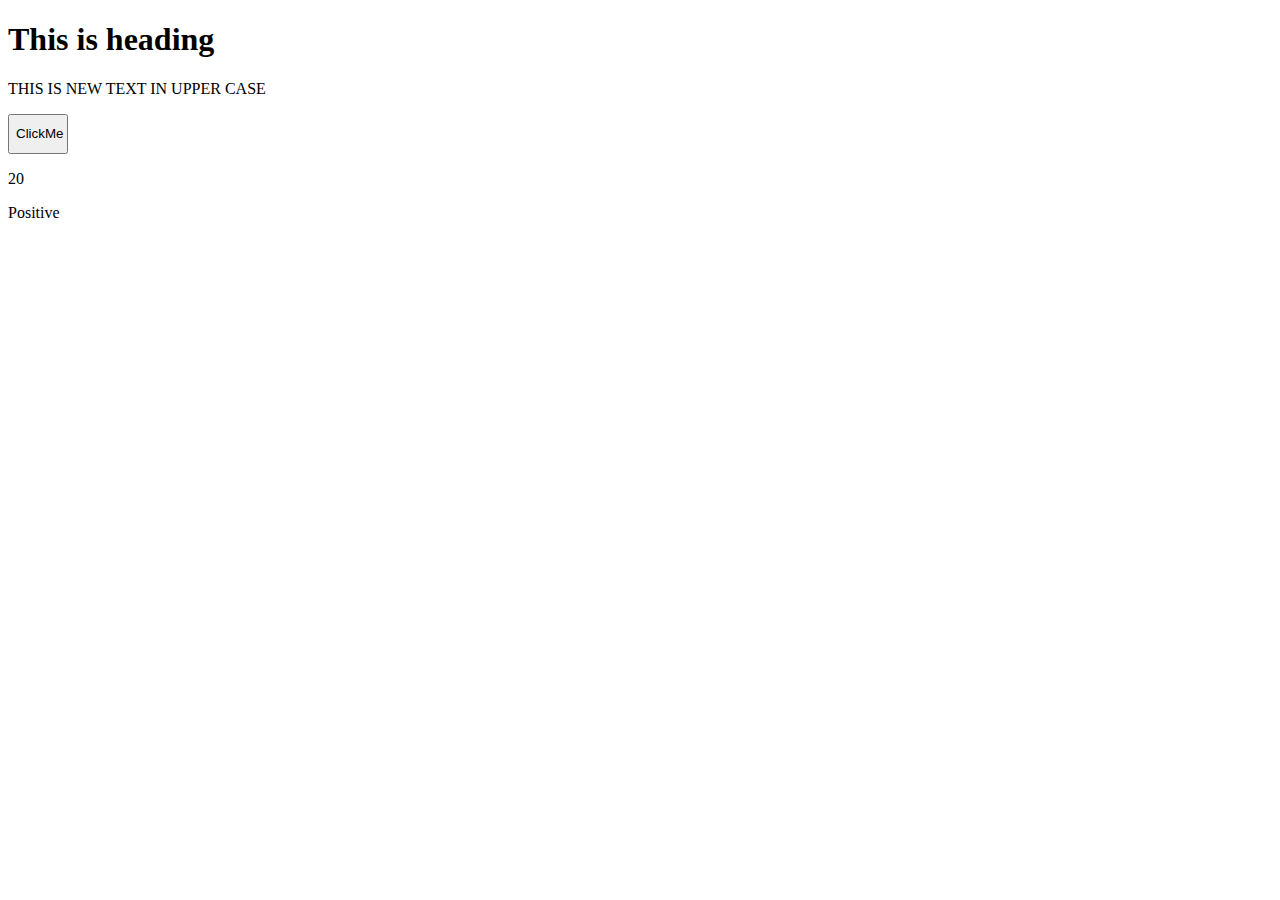
<file: Js/index.html>
<!DOCTYPE html>
<html lang="en">
<head>
    <meta charset="UTF-8">
    <meta http-equiv="X-UA-Compatible" content="IE=edge">
    <meta name="viewport" content="width=device-width, initial-scale=1.0">
    <title>Document</title>
    <style>
        button{
            width: 60px;
            height: 40px;
        }
    </style>
</head>
<body>
    <h1>This is heading</h1>
    <p id="para1"></p>
    <button type="button" onclick="myfunction()">ClickMe</button>
    <p id="demo"></p>
    <script>
        function myfunction(a,b){
            return a + b;
        }
        document.getElementById("demo").innerHTML = myfunction(12,8);
    </script>
    <script src="script.js"></script>
    <script>
        let mystring="This is new text in lower case";
        document.getElementById("para1").innerHTML= mystring.replace("lower", "upper").toUpperCase();
    </script>
    <script>
        var number=prompt("Enter a no:");
        const result=(number>=0)?"Positive":"Negative";
        document.write(result);
    </script>
</body>
</html>
</file>
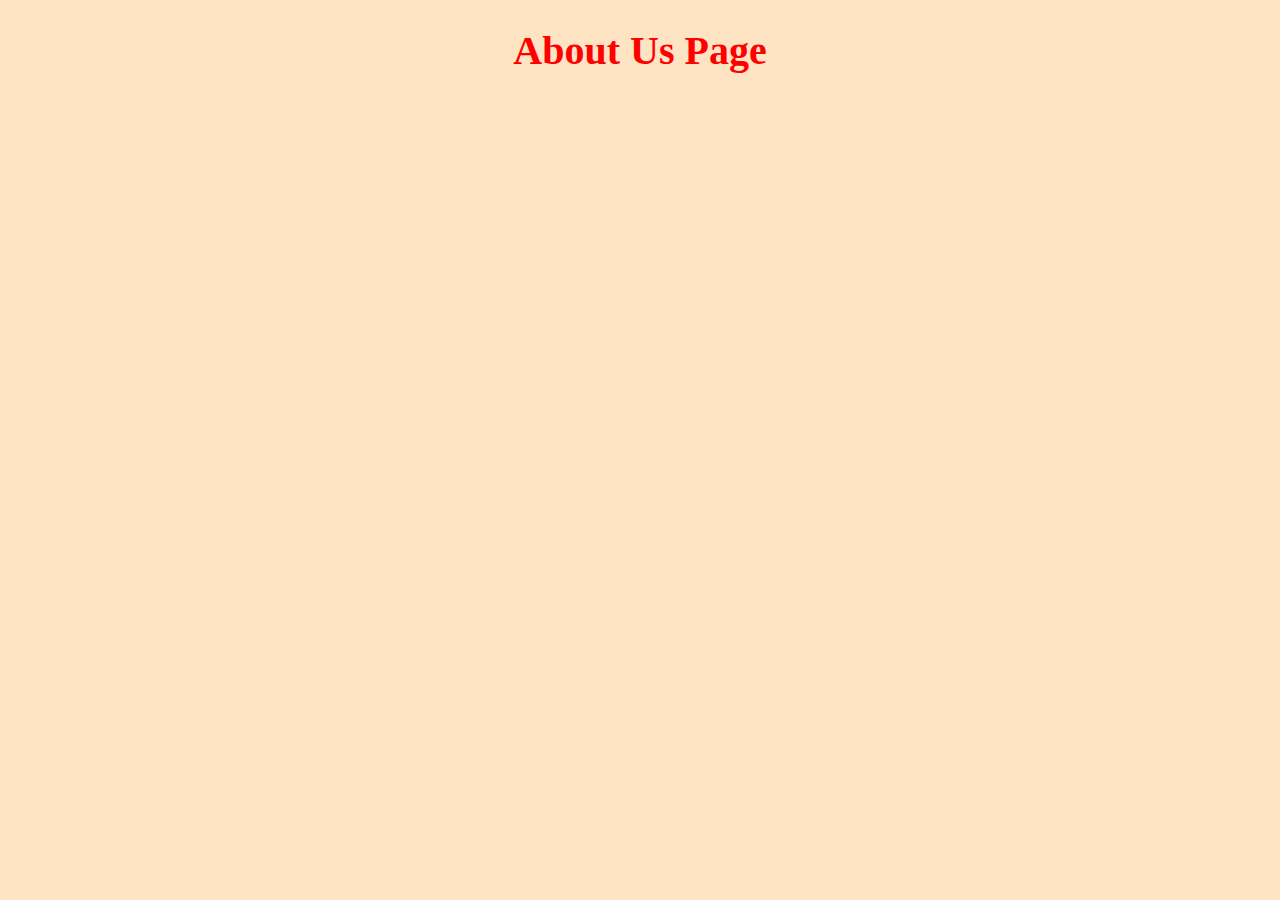
<file: about.html>
<!DOCTYPE html>
<html lang="en">
<head>
    <meta charset="UTF-8">
    <meta http-equiv="X-UA-Compatible" content="IE=edge">
    <meta name="viewport" content="width=device-width, initial-scale=1.0">
    <title>About us</title>
    <style>
        .about-section{
            color: red;
            font-size: 20px;
            text-align: center;
        }
        body{
            background-color: bisque;
        }
    </style>
</head>
<body>
    <div class="about-section">
        <h1>About Us Page</h1>
        <p></p>
    </div>
    
</body>
</html>
</file>
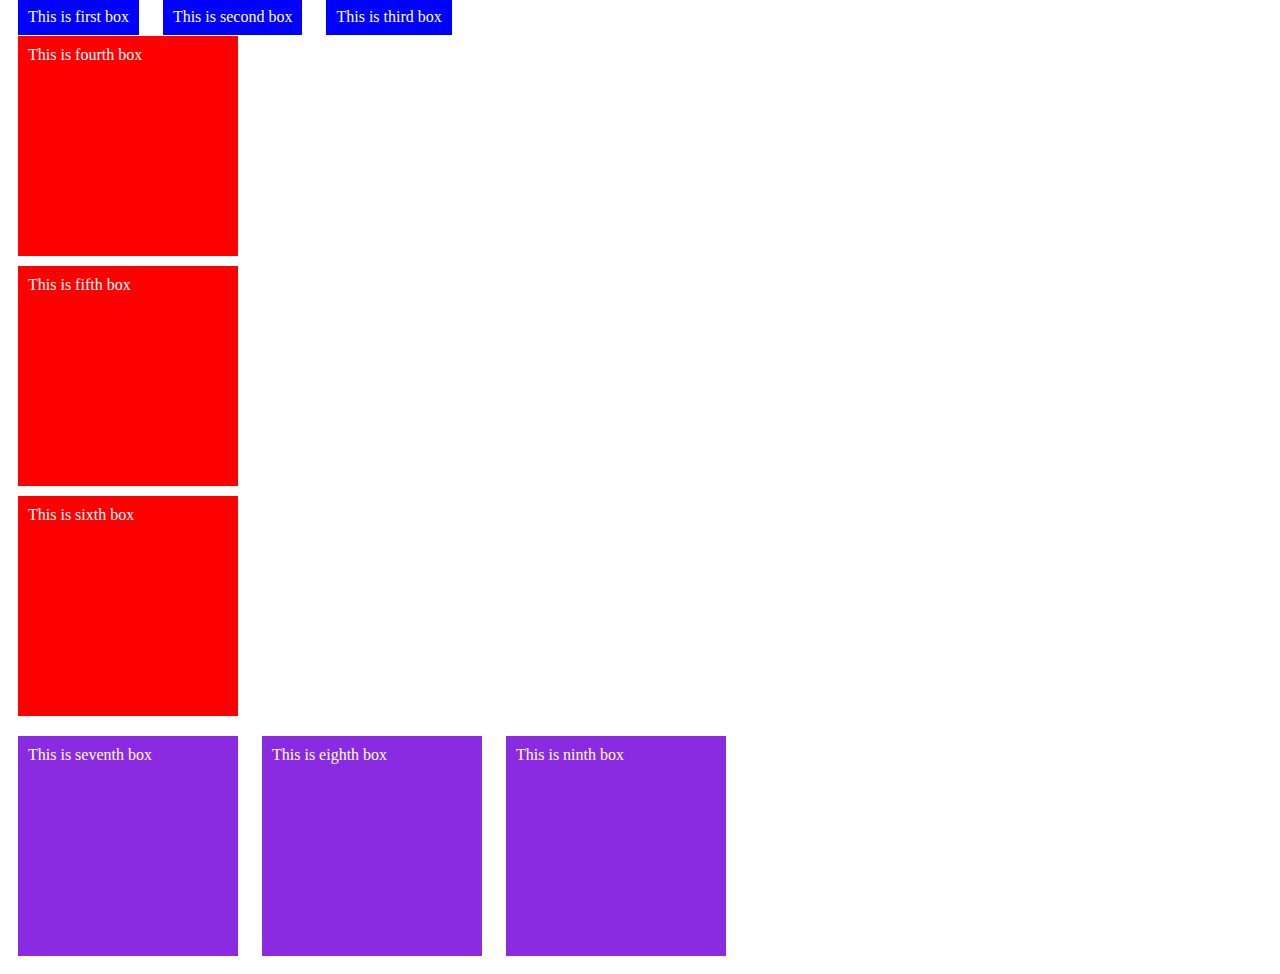
<file: block.html>
<!DOCTYPE html>
<html lang="en">
<head>
    <meta charset="UTF-8">
    <meta http-equiv="X-UA-Compatible" content="IE=edge">
    <meta name="viewport" content="width=device-width, initial-scale=1.0">
    <title>Document</title>
    <style>
		.block {
			display: inline;
            color: white;
			background-color: blue;
			padding: 10px;
            height: 200px;
            width: 200px;
			margin: 10px;
            box-sizing: content-box;
		}
        .inline {
            display: block;
            color: white;
            background-color: red;
            padding: 10px;
            height: 200px;
            width: 200px;
            margin: 10px;
            box-sizing: content-box;
        }
        .inline-element {
            display: inline-block;
            color: white;
            background-color: blueviolet;
            padding: 10px;
            height: 200px;
            width: 200px;
            margin: 10px;
            box-sizing: content-box;
        }
		
	</style>
</head>
<body>
    <div class="block">This is first box</div>
    <div class="block">This is second box</div>
    <div class="block">This is third box</div>
    <div class="inline">This is fourth box</div>
    <div class="inline">This is fifth box</div>
    <div class="inline">This is sixth box</div>
    <div class="inline-element">This is seventh box</div>
    <div class="inline-element">This is eighth box</div>
    <div class="inline-element">This is ninth box</div>
</body>
</html>
</file>
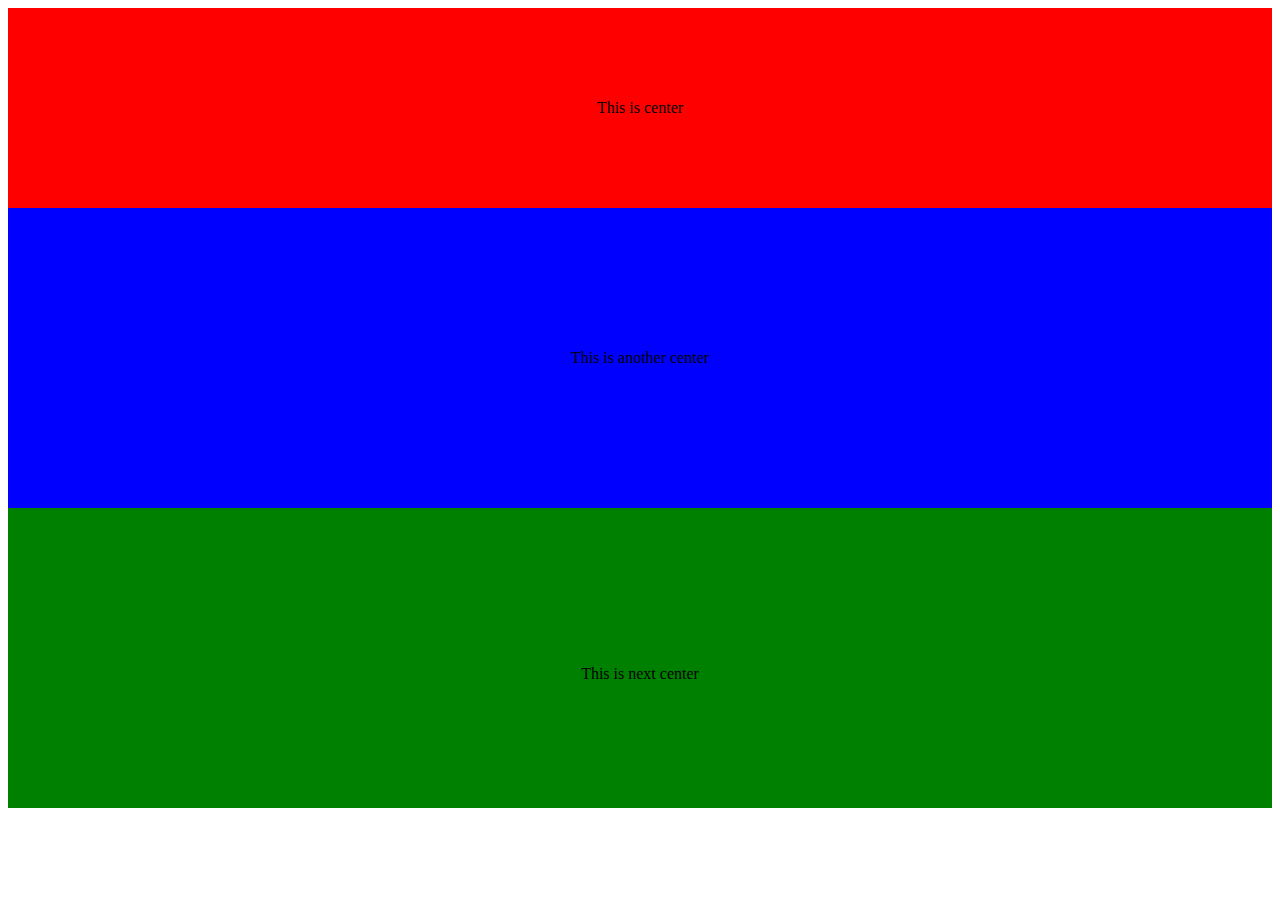
<file: center.html>
<!DOCTYPE html>
<html lang="en">
<head>
    <meta charset="UTF-8">
    <meta http-equiv="X-UA-Compatible" content="IE=edge">
    <meta name="viewport" content="width=device-width, initial-scale=1.0">
    <title>Document</title>
    <style>
        /* flex method */
        .centeralign{
            width: 100%;
            background: red;
            display: flex;
            height: 200px;
            align-items: center;
            justify-content: center;
        }
        /* grid method */
        .centeralign1{
            display: grid;
            background: blue;
            height: 300px;
            place-items: center;
        }
        /* psoitive method */
        .centeralign2{
            position: relative;
            height: 300px;
            background: green;
        }
        .centeralign2 > p{
            position: absolute;
            top: 50%;
            left: 50%;
            transform: translate(-50%, -50%);    
        }
        
    </style>
</head>
<body>
    <div class="centeralign">This is center</div>
    <div class="centeralign1">This is another center</div>
    <div class="centeralign2"><p>This is next center</p></div>
    
</body>
</html>
</file>
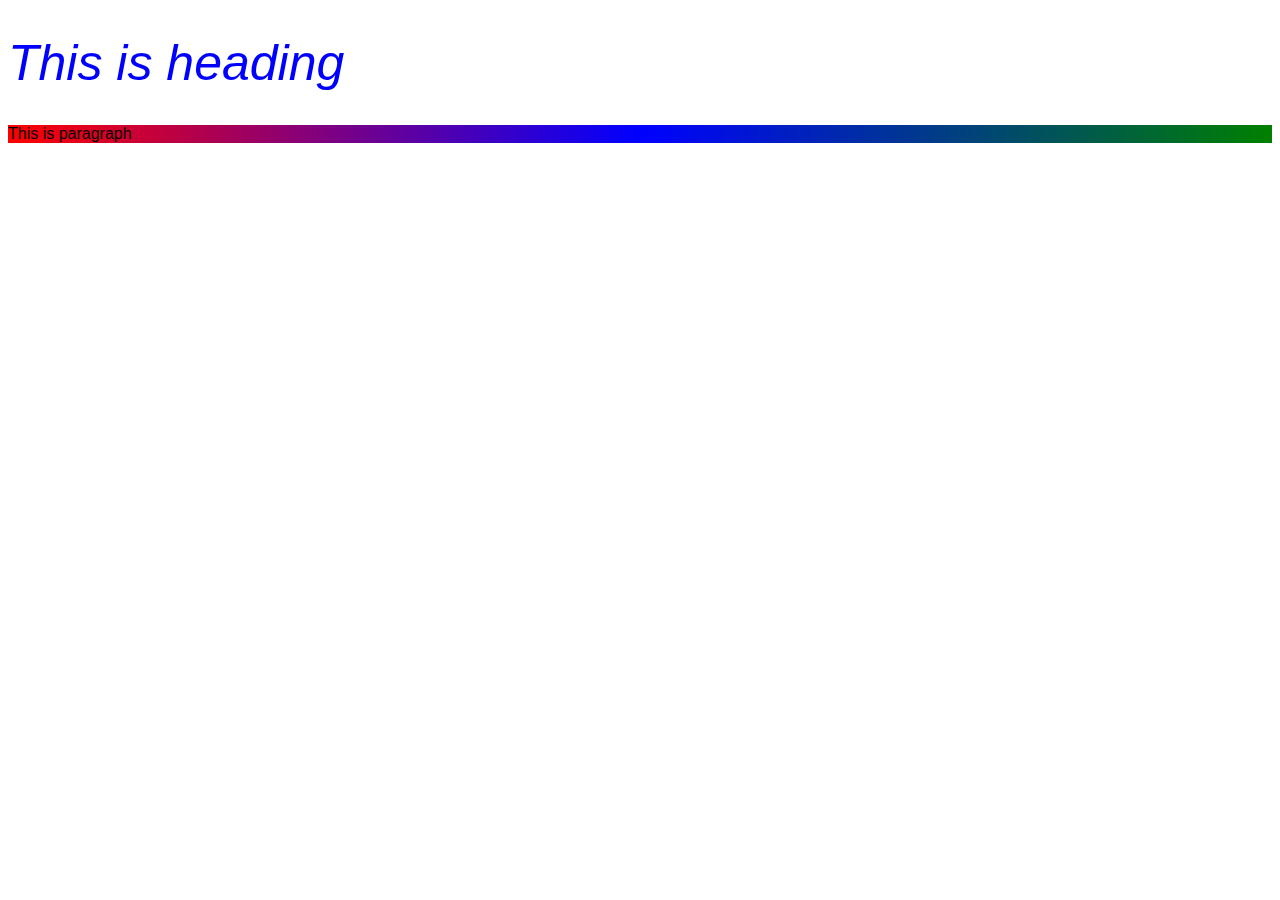
<file: font.html>
<!DOCTYPE html>
<html lang="en">
<head>
    <meta charset="UTF-8">
    <meta http-equiv="X-UA-Compatible" content="IE=edge">
    <meta name="viewport" content="width=, initial-scale=1.0">
    <title>Document</title>
    <style>
        h1{
            font-family: Arial, Helvetica, sans-serif;
            font-size: 50px;
            font-weight: 100;
            font-style: italic;
            color: blue;
        }
        p{
            font-family: Arial, Helvetica, sans-serif;
            font-size: 16px;
            color: black;
        }
        p {

            background-image: linear-gradient(to right, red, blue, green);

        }
    </style>
</head>
<body>
    <h1>This is heading</h1>
    <p>This is paragraph</p>
</body>
</html>
</file>
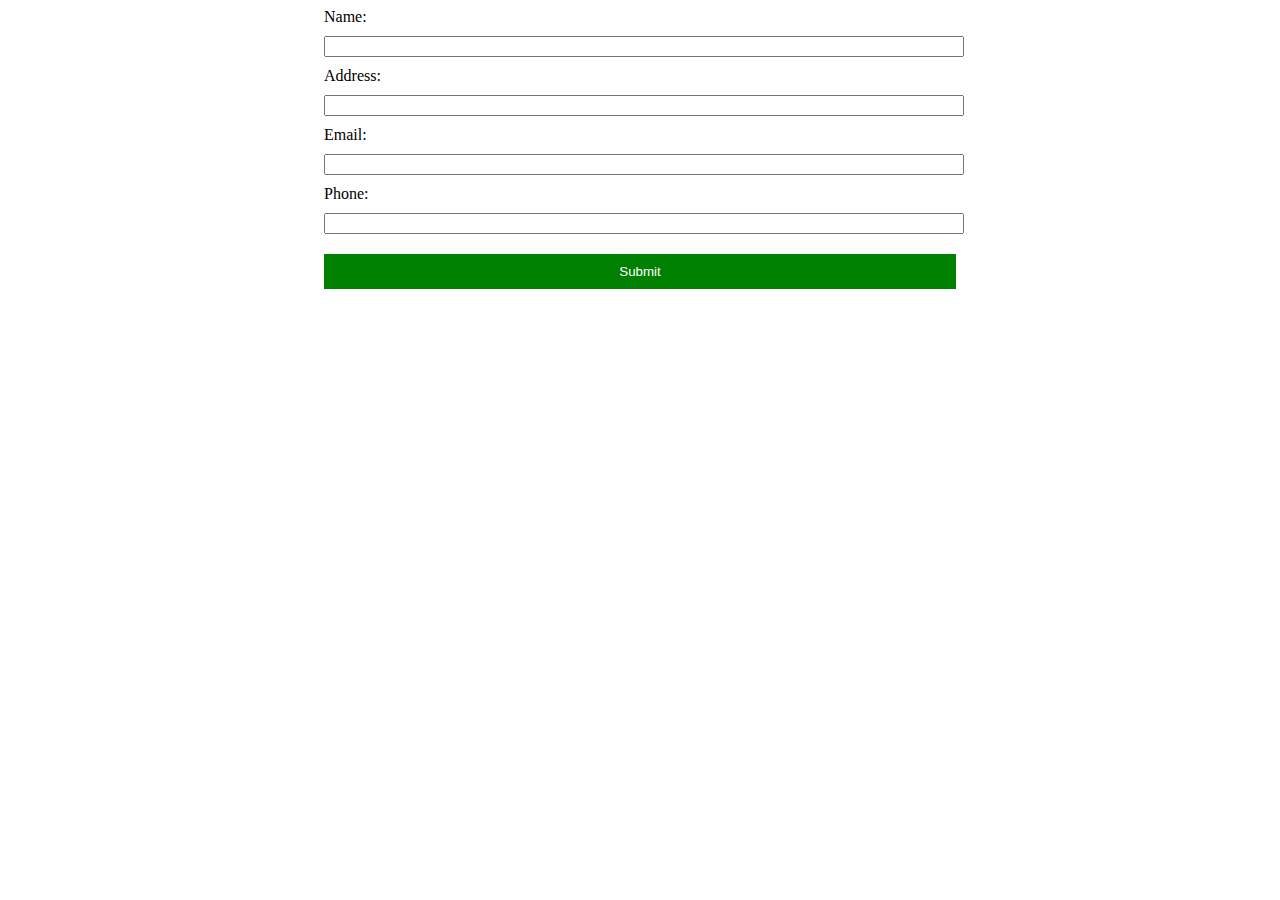
<file: form.html>
<!DOCTYPE html>
<html lang="en">
<head>
    <meta charset="UTF-8">
    <meta http-equiv="X-UA-Compatible" content="IE=edge">
    <meta name="viewport" content="width=form, initial-scale=1.0">
    <title>Document</title>
    <style>
        /* Style the form */
        form {
          width: 50%;
          margin: 0 auto;
        }
        label,
        input {
          display: block;
          margin-bottom: 10px;
          width: 100%;
        }
        input[type="submit"] {
          margin-top: 20px;
          padding: 10px;
          background-color: #4caf50;
          color: #fff;
          border: none;
          cursor: pointer;
        }
        input[type="submit"]:hover {
          background-color: #3e8e41;
        }
        /* Style the table */
        table {
          width: 50%;
          margin: 20px auto;
          border-collapse: collapse;
        }
        th,
        td {
          padding: 8px;
          text-align: left;
          border-bottom: 1px solid #ddd;
        }
        th {
          background-color: #4caf50;
          color: #fff;
        }
        /* Hide the table initially */
        #user-info {
          display: none;
        }
      </style>

</head>
<body>
    <form id="user-form">
        <label for="name">Name:</label>
        <input type="text" id="name" name="name" required />
  
        <label for="address">Address:</label>
        <input type="text" id="address" name="address" required />
  
        <label for="email">Email:</label>
        <input type="email" id="email" name="email" required />
  
        <label for="phone">Phone:</label>
        <input type="tel" id="phone" name="phone" required />
  
        <input type="submit" value="Submit" style="background-color: green;" />
      </form>
      <table id="user-info">
        <thead>
            <tr>
                <th>Name</th>
                <th>Address</th>
                <th>Email</th>
                <th>Phone</th>
            </tr>
        </thead>
      </table>
</body>
</html>
</file>
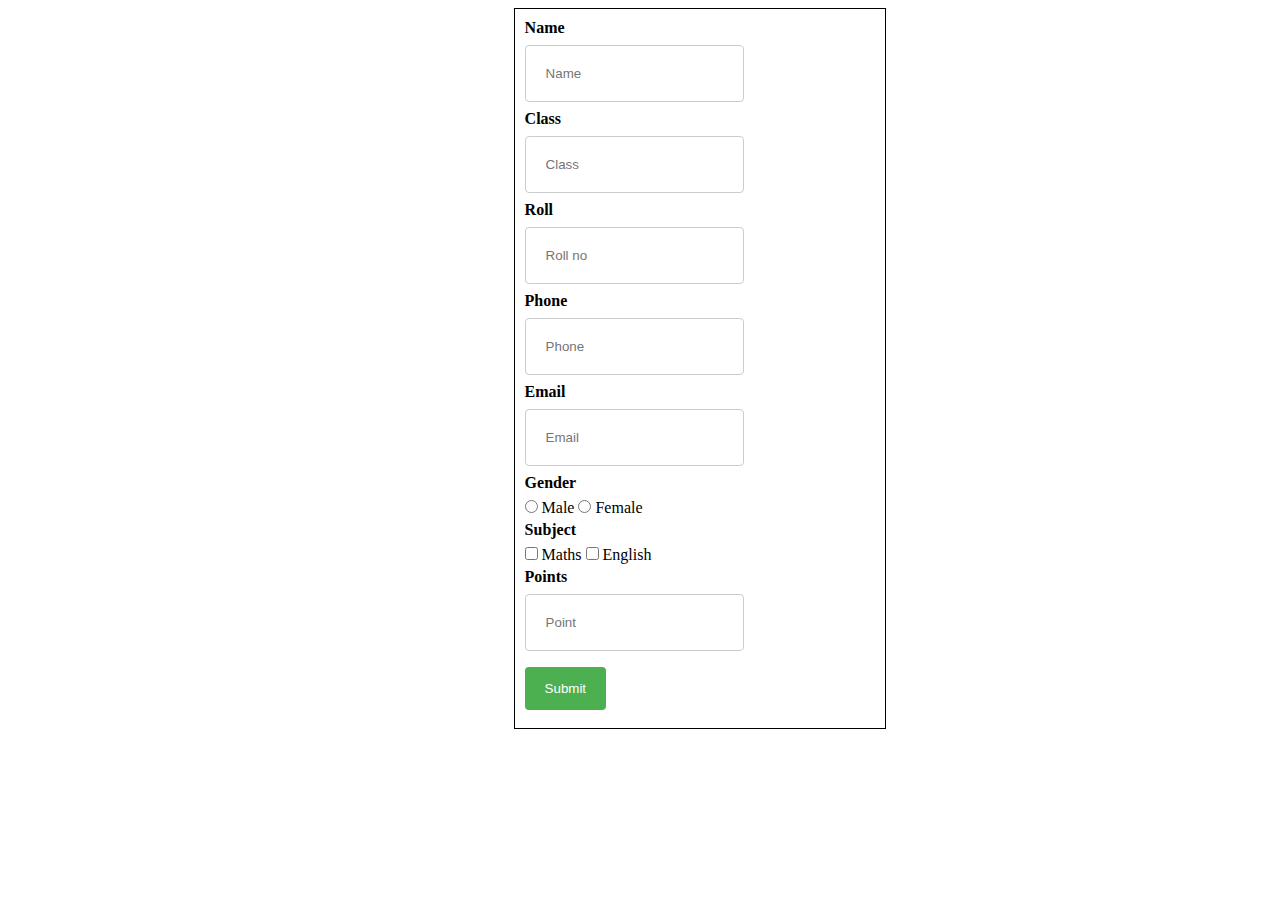
<file: index2.html>
<!DOCTYPE html>
<html lang="en">
<head>
    <meta charset="UTF-8">
    <meta http-equiv="X-UA-Compatible" content="IE=edge">
    <meta name="viewport" content="width=device-width, initial-scale=1.0">
    <title>Document</title>
    <style>
        form{
        border: 1px solid black;
        max-width: 350px;
        margin-left: 40%;
        padding: 10px;
    }

    label{
        font-weight: bolder;
        margin-bottom: 10px;
    }
    input{
      
      padding: 12px 20px;
      margin: 8px 0;
      display: inline-block;
      border: 1px solid #ccc;
      border-radius: 4px;
      box-sizing: border-box;
      padding: 20px;
    }
    
    input[type=submit] {
      background-color: #4CAF50;
      color: white;
      padding: 14px 20px;
      margin: 8px 0;
      border: none;
      border-radius: 4px;
      cursor: pointer;
    }
    
    input[type=submit]:hover {
      background-color: #45a049;
    }
    </style>
</head>
<body>
    <form action="" method="">
        <label for="name">Name</label><br>
        <input type="text" name="name" placeholder="Name"><br>
        <label for="class">Class</label><br>
        <input type="number" name="Number" placeholder="Class"><br>
        <label for="roll">Roll</label><br>
        <input type="number" name="Number" placeholder="Roll no"><br>
        <label for="phone">Phone</label><br>
        <input type="number" name="Number" placeholder="Phone"><br>
        <label for="Email">Email</label><br>
        <input type="email" name="email" placeholder="Email"> <br>
        <label for="Gender">Gender</label> <br>
        <input type="radio" name="gender" value="male"> Male 
        <input type="radio" name="gender" value="female"> Female <br>
        <label for="subject">Subject</label> <br>
        <input type="checkbox" name="subject" value="maths"> Maths 
        <input type="checkbox" name="subject" value="english"> English <br>
        <label for="points">Points</label> <br>
        <input type="number" name="point" placeholder="Point" max="50"> <br>
        <input type="submit" value="Submit">

    </form>

  
    
</body>
</html>
</file>
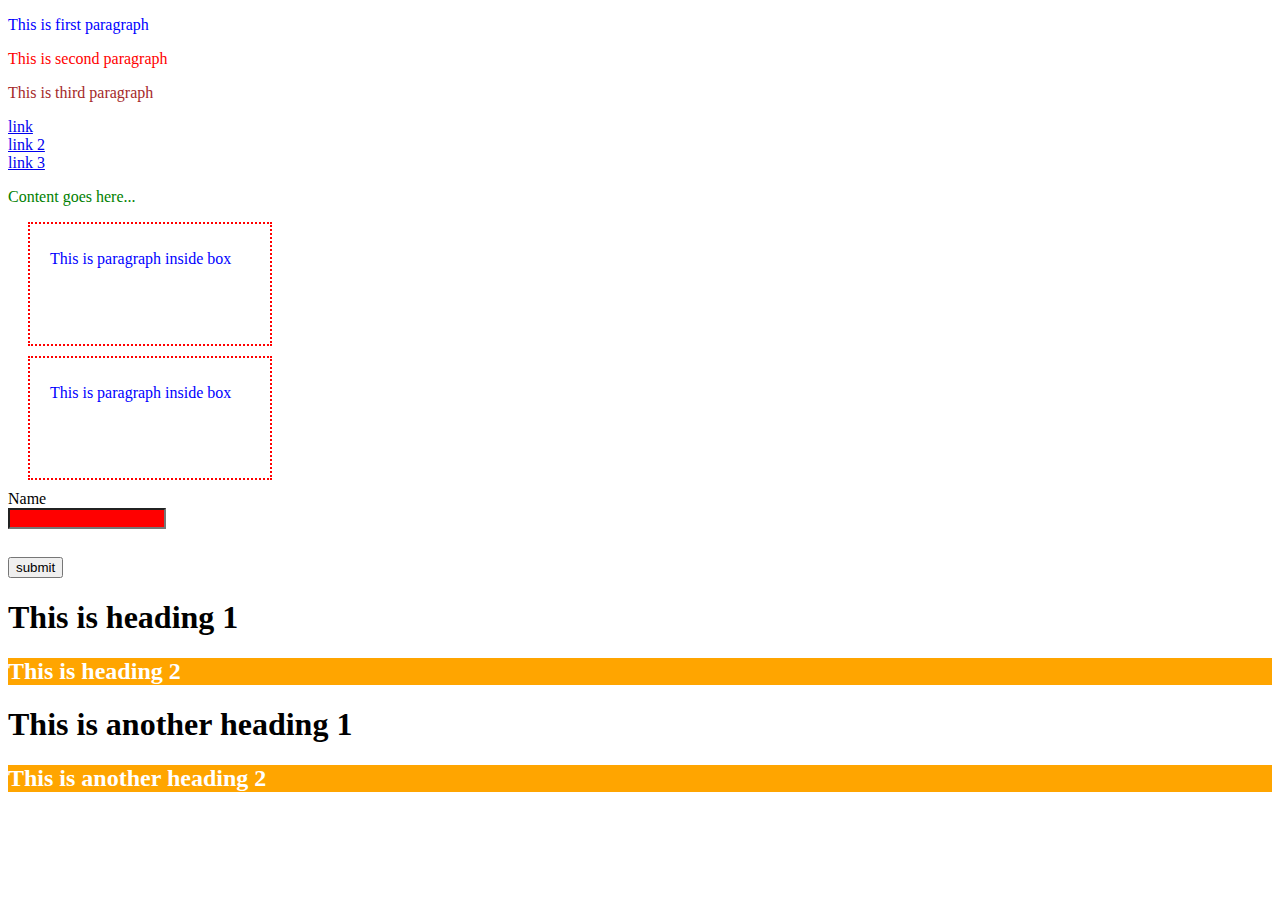
<file: index3.html>
<!DOCTYPE html>
<html lang="en">
<head>
    <meta charset="UTF-8">
    <meta http-equiv="X-UA-Compatible" content="IE=edge">
    <meta name="viewport" content="width=device-width, initial-scale=1.0">
    <title>Document</title>
    <link rel="stylesheet" href="style.css">
</head>
<body>
    <p>This is first paragraph</p>
    <p id="second">This is second paragraph</p>
    <p class="third">This is third paragraph</p>
    <a href="https://www.w3schools.com/html/html_css.asp" target="_blank">link</a> <br>
    <a href="https://erikberg.com/notes/networks.html#reserved" target="_blank">link 2</a> <br>
    <a href="https://subnetipv4.com/" target="_blank">link 3</a> <br>
    <div>
        <p class="red" id="p-red">Content goes here...</p>
    </div>
    <div class="box">
        <p>This is paragraph inside box</p>
    </div>
    <div class="box">
        <p>This is paragraph inside box</p>
    </div>

    <form>
        <label for="name">Name</label> <br>
        <input type="text" name="name" id="name"> <br>
        <input type="submit" value="submit">
    </form>
    <div class="main-div">
        <h1>This is heading 1</h1>
        <h2>This is heading 2</h2>
    <div>
    <h1>This is another heading 1</h1>
    </div>
    <h2>This is another heading 2</h2>
    </div> 
</body>
</html>
</file>
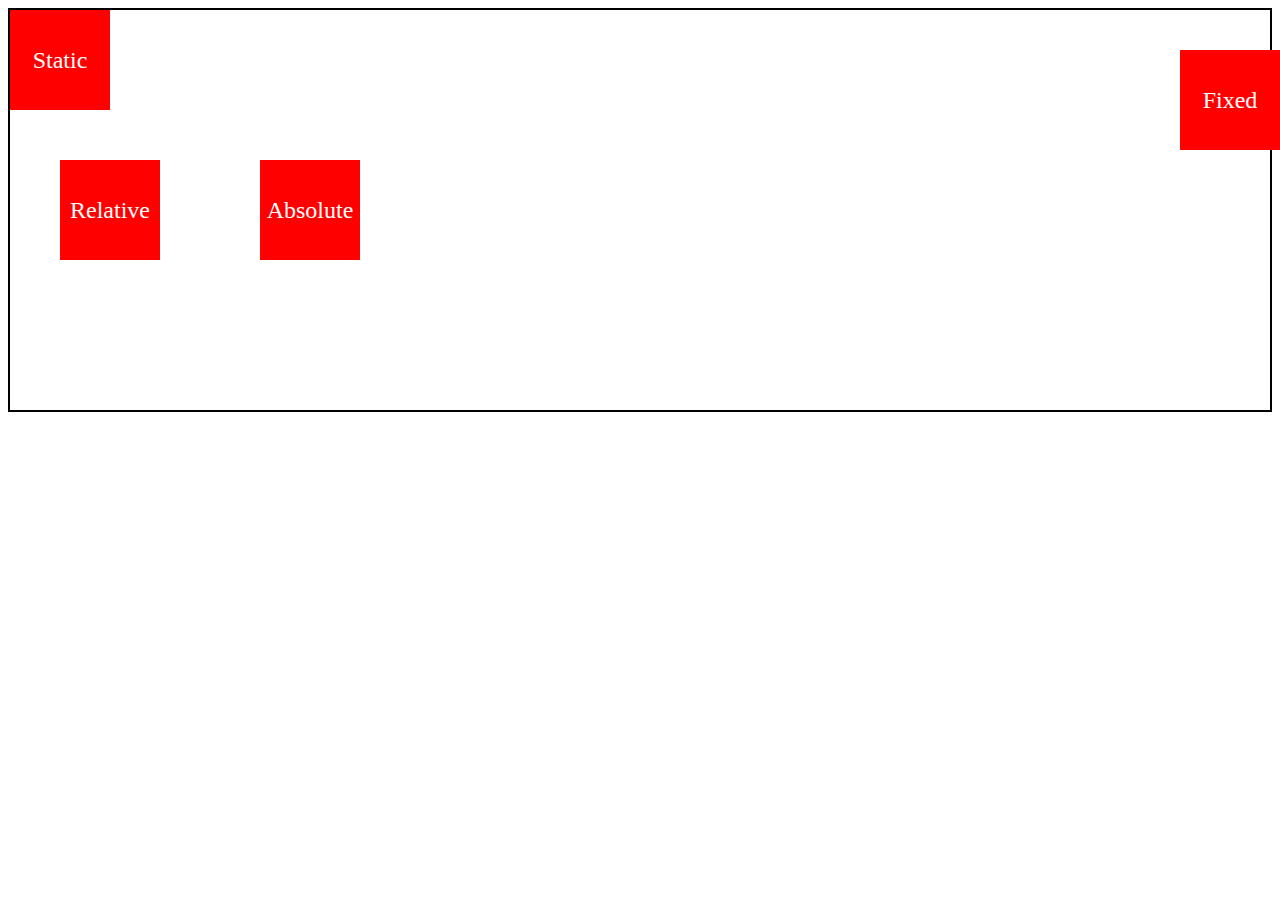
<file: position.html>
<!DOCTYPE html>
<html lang="en">
<head>
    <meta charset="UTF-8">
    <meta http-equiv="X-UA-Compatible" content="IE=edge">
    <meta name="viewport" content="width=device-width, initial-scale=1.0">
    <title>Document</title>
    <style>
        .container {
  position: relative;
  height: 400px;
  border: 2px solid black;
}

.box {
  width: 100px;
  height: 100px;
  text-align: center;
  line-height: 100px;
  font-size: 24px;
  color: white;
  background-color: red;
}

.box1 {
  position: static;
}

.box2 {
  position: relative;
  top: 50px;
  left: 50px;
}

.box3 {
  position: absolute;
  top: 150px;
  left: 250px;
}

.box4 {
  position: fixed;
  top: 50px;
  right: 0px;
}
</style>
</head>
<body>
    <div class="container">
        <div class="box box1">Static</div>
        <div class="box box2">Relative</div>
        <div class="box box3">Absolute</div>
        <div class="box box4">Fixed</div>
    </div>

</body>
</html>
</file>
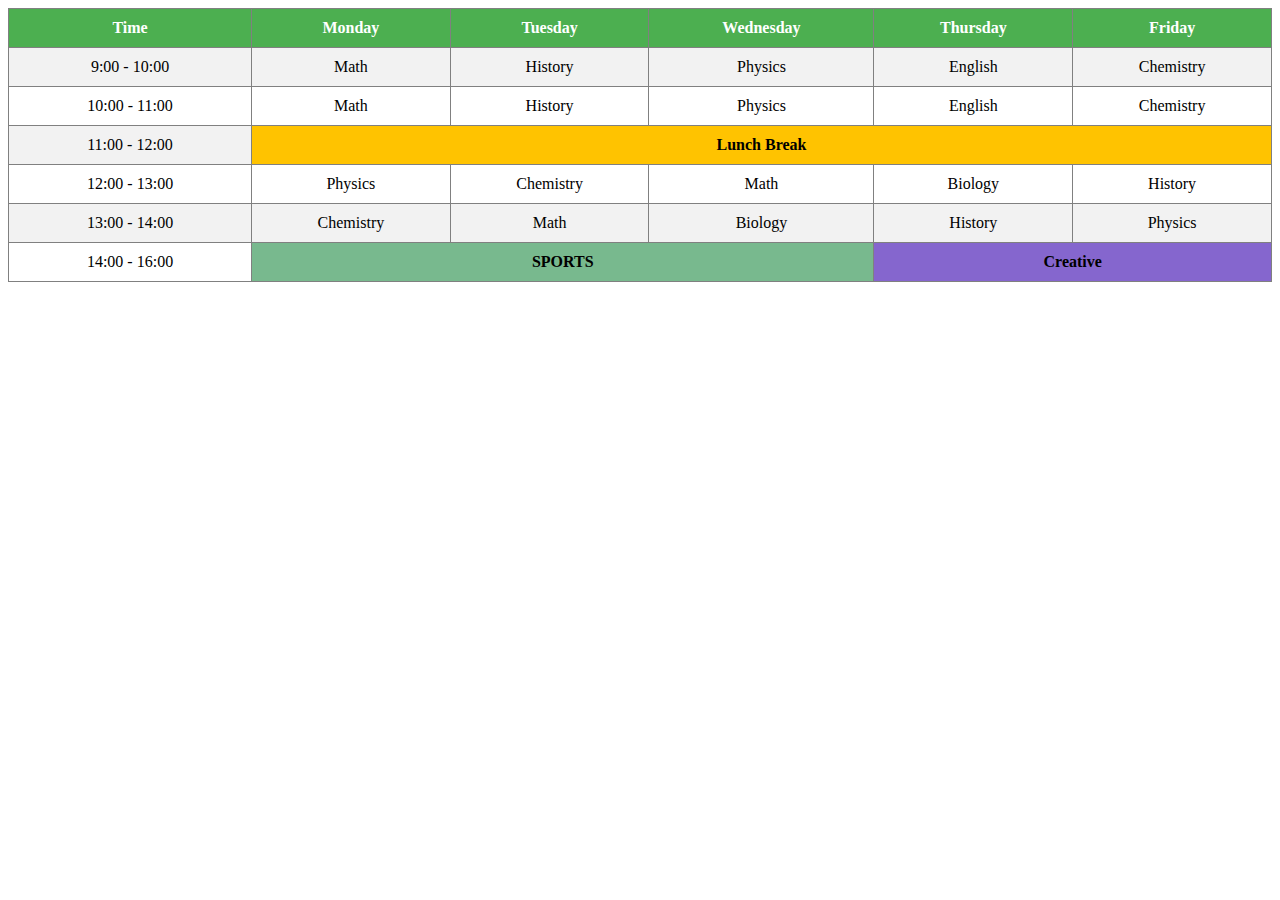
<file: schedule.html>
<!DOCTYPE html>
<html lang="en">
<head>
    <meta charset="UTF-8">
    <meta http-equiv="X-UA-Compatible" content="IE=edge">
    <meta name="viewport" content="width=device-width, initial-scale=1.0">
    <title>Document</title>
</head>
<style>
    table {
  width: 100%;
  border-collapse: collapse;
  text-align: center;
}

th, td {
  padding: 10px;
}

th {
  background-color: #4CAF50;
  color: white;
}

tr:nth-child(even) {
  background-color: #f2f2f2;
}

td[colspan="5"] {
  background-color: #FFC300;
  font-weight: bold;
}
td[colspan="3"] {
  background-color: #78b98e;
  font-weight: bold;
}
td[colspan="2"] {
  background-color: #8566ce;
  font-weight: bold;
}
</style>
<body>
    <table border="1">
        <tr>
          <th>Time</th>
          <th>Monday</th>
          <th>Tuesday</th>
          <th>Wednesday</th>
          <th>Thursday</th>
          <th>Friday</th>
        </tr>
        <tr>
          <td>9:00 - 10:00</td>
          <td>Math</td>
          <td>History</td>
          <td>Physics</td>
          <td>English</td>
          <td>Chemistry</td>
        </tr>
        <tr>
          <td>10:00 - 11:00</td>
          <td>Math</td>
          <td>History</td>
          <td>Physics</td>
          <td>English</td>
          <td>Chemistry</td>
        </tr>
        <tr>
          <td>11:00 - 12:00</td>
          <td colspan="5">Lunch Break</td>
        </tr>
        <tr>
          <td>12:00 - 13:00</td>
          <td>Physics</td>
          <td>Chemistry</td>
          <td>Math</td>
          <td>Biology</td>
          <td>History</td>
        </tr>
        <tr>
          <td>13:00 - 14:00</td>
          <td>Chemistry</td>
          <td>Math</td>
          <td>Biology</td>
          <td>History</td>
          <td>Physics</td>
        </tr>
        <tr>
            <td>14:00 - 16:00</td>
            <td colspan="3">SPORTS</td>
            <td colspan="2">Creative</td>
        </tr>
      </table>
</body>
</html>
</file>
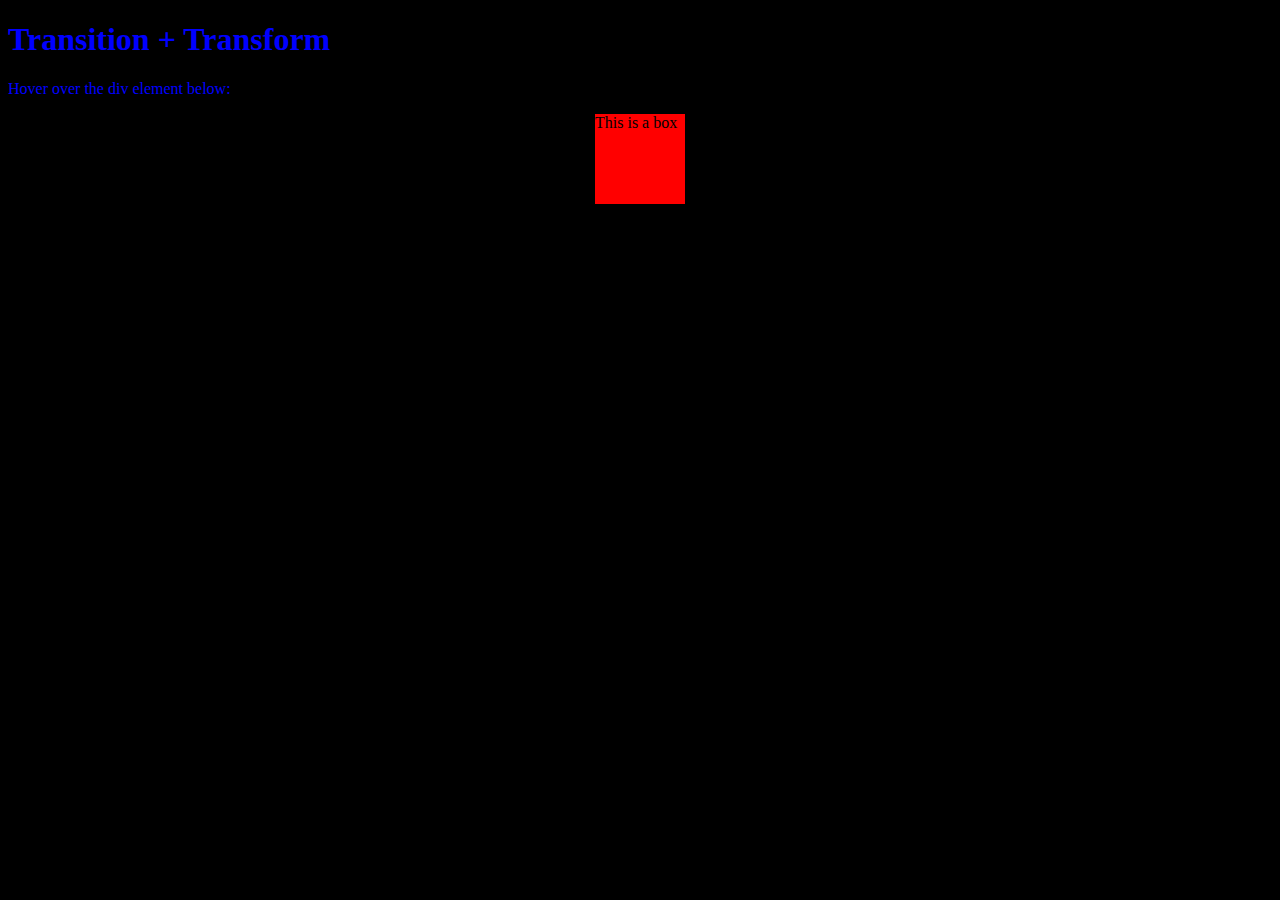
<file: transition.html>
<!DOCTYPE html>
<html>
<head>
<style> 
body{
  background: black;
}
h1,p{
  color:  blue;
}
.container{
  display: flex;
  justify-content: center;
  align-items: center;
}
.box {
   width: 90px;
   height: 90px;
   background-color: red;
   transition: 1s;
   transition-delay: 0.2s;
   transition-duration: 0.1s;
}

.box:hover {
  width: 150px;
  height: 150px;
  background-color: yellow;
  transform: rotate(50deg);
}
</style>
</head>
<body>
<h1>Transition + Transform</h1>

<p>Hover over the div element below:</p>
<div class="container">
  <div class="box">This is a box</div>
</div>

</body>
</html>
</file>
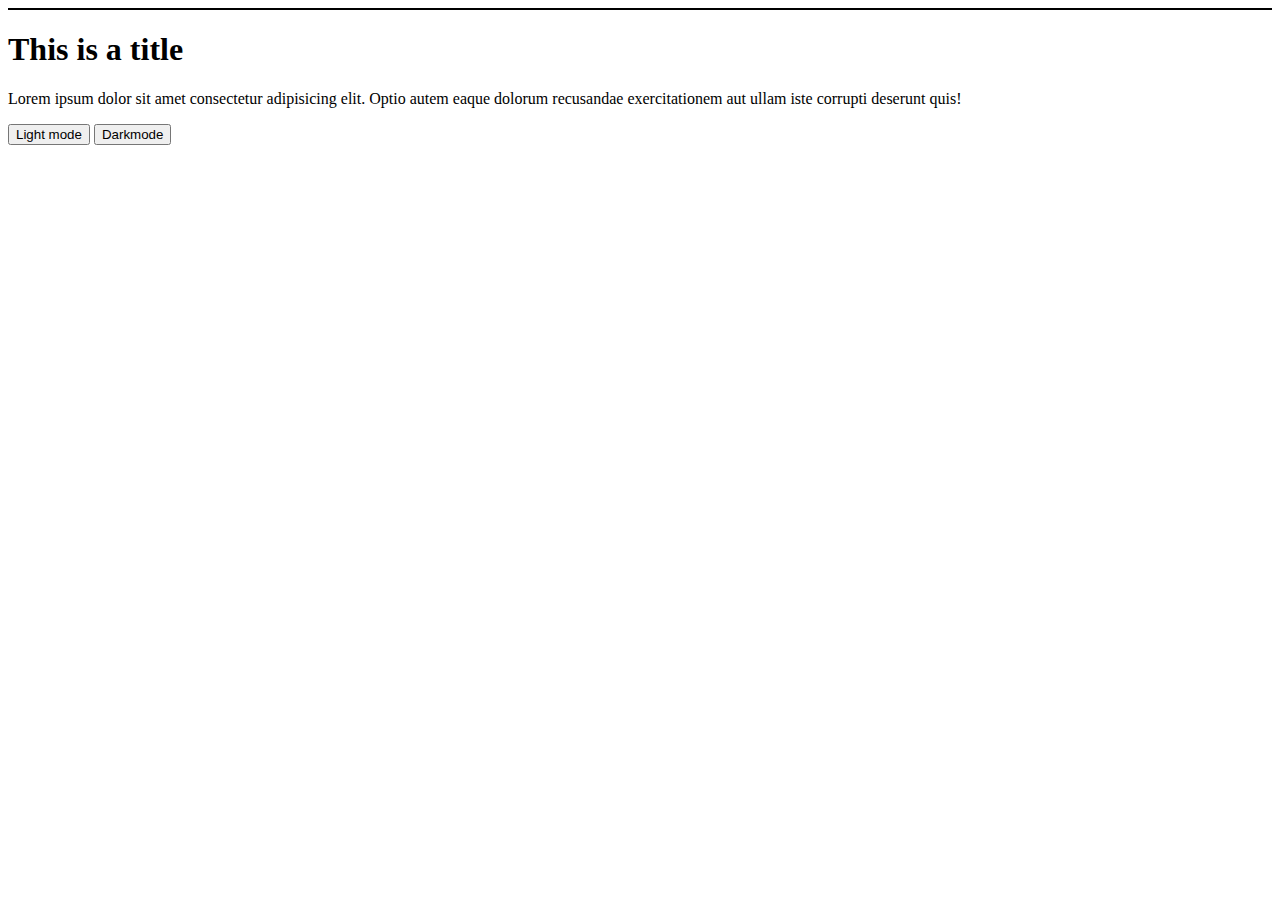
<file: Js/domm.html>
<!DOCTYPE html>
<html lang="en">
<head>
    <meta charset="UTF-8">
    <meta http-equiv="X-UA-Compatible" content="IE=edge">
    <meta name="viewport" content="width=device-width, initial-scale=1.0">
    <title>Document</title>
    <script>
        function myFun(){
            document.getElementById("demo").classList.add("dark-mode");
        }
        function myFun2(){
            document.getElementById("demo").classList.remove("dark-mode");
        }

    </script>
    <style>
        .dark-mode{
            background-color: black;
            color: #ffffff;
        }
    </style>
</head>
<body>
    <div id="demo" style="border: 1px solid black"></div>
    <h1>This is a title</h1>
    <p>
        Lorem ipsum dolor sit amet consectetur adipisicing elit. Optio autem eaque dolorum recusandae exercitationem aut ullam iste corrupti deserunt quis!
    </p>
    <button onclick="myFun()">Light mode</button>
    <button onclick="myFun2()">Darkmode</button>
</body>
</html>
</file>
<file: style.css>
.third{
    color: brown;
}
p{
    color: blue;
}
#second{
    color: red;
}
input[type="text"]{
    width: 150px;
display: block;
margin-bottom: 10px;
background-color: red;
}
input[type="button"] {
width: 120px;
margin-left: 35px;
display: block;
}
h1 ~ h2{
    background-color: orange;
    color: white;
}
div.red{
    color: blue !important;
}
div.red{
    color: red;
}
#p-red{
    color: green;
}
.box {
    margin: 10px; 
    }
    .box { 
    margin-top: 10px;
    margin-bottom: 10px;
    margin-left: 20px;
    margin-right: 20px;
    }
.box{
    border: 1px solid black;
}
.box{
    border-width: 2px;
    border-style: dotted;
    border-color: red;
}
.box{
    padding: 10px;
}
.box{
    padding:10px 20px 10px 20px;

}
.box {
    width: 200px;
    height: 100px;
    }
.block-element{
    display:block;
    margin: 10px;
    padding: 10px;
}
.inline-element{
    display: inline;
    border: 10px;
}
</file>
